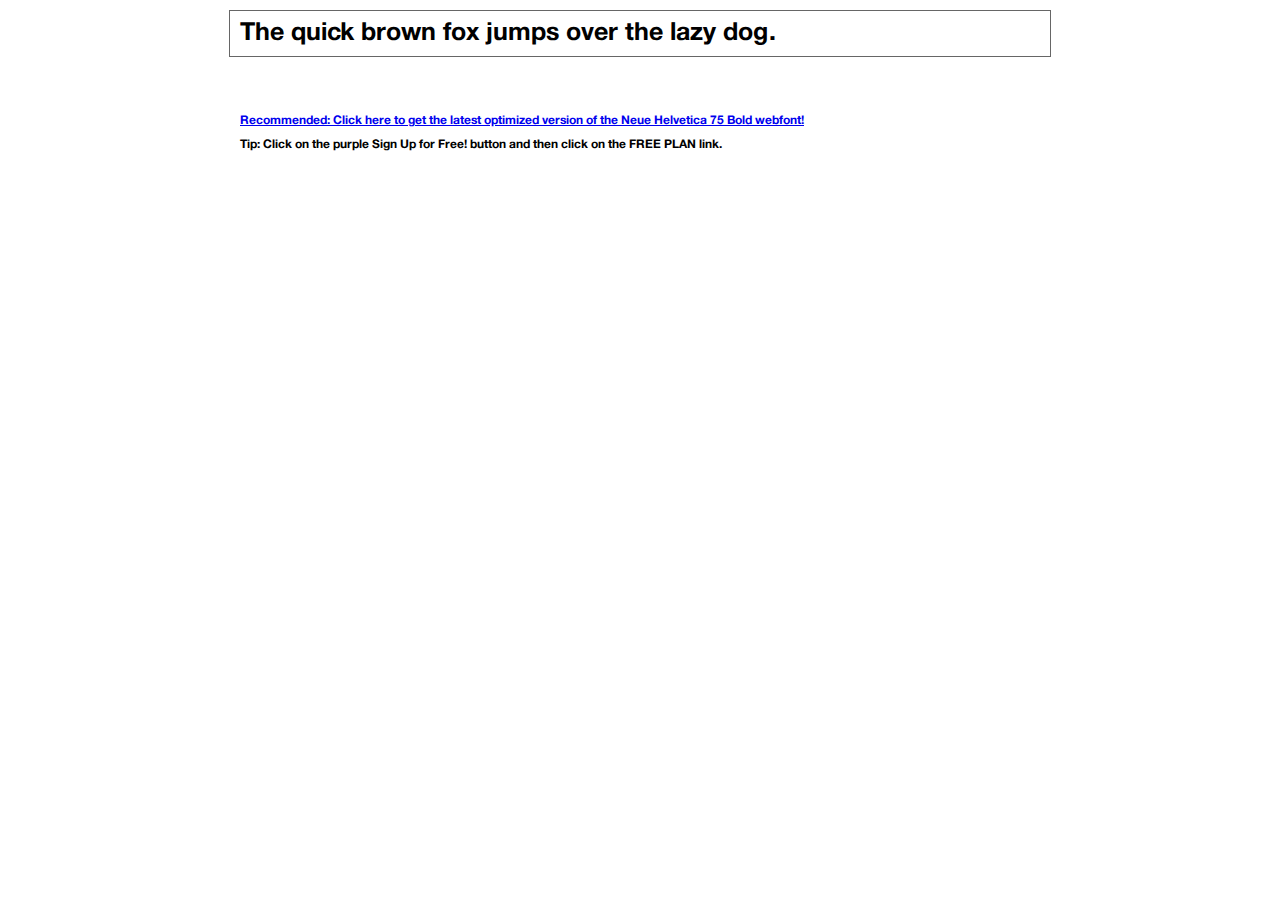
<file: font/Helvetica Neue CE 75 Bold/demo.html>
<!DOCTYPE html PUBLIC "-//W3C//DTD XHTML 1.0 Transitional//EN" "http://www.w3.org/TR/xhtml1/DTD/xhtml1-transitional.dtd">
<html xmlns="http://www.w3.org/1999/xhtml">
<head>
	<meta http-equiv="Content-Type" content="text/html; charset=utf-8" />
	<title>@font-face Demo</title>
	<link rel="stylesheet" href="fonts.css" type="text/css" charset="utf-8" />
	<style type="text/css">
	body {
		background-color:white;
		font-family:Verdana,Tahoma,Arial,Sans-Serif;
		color:black;
		font-size:12px;
	}

	.demo
	{
		font-family:'Conv_Helvetica Neue CE 75 Bold',Sans-Serif;
		width:800px;
		margin:10px auto;
		text-align:left;
		border:1px solid #666;
		padding:10px;
	}

	.hint
	{
		font-family:'Conv_Helvetica Neue CE 75 Bold',Sans-Serif;
		width:800px;
		margin:10px auto;
		text-align:left;
		border:1px;
		padding:10px;
	}
	</style>
</head>
<body>
	<div class="demo" style="font-size:25px">
		The quick brown fox jumps over the lazy dog.
	</div>


	<br>
	<br>
	<div class="hint">
		<a href="http://www.fonts.com/font/linotype/neue-helvetica/75-bold/web-font?SiteId=64">Recommended: Click here to get the latest optimized version of the Neue Helvetica 75 Bold webfont!</a><br /><br />
		Tip: Click on the purple <strong>Sign Up for Free!</strong> button and then click on the <strong>FREE PLAN</strong> link.
	</div>
</body>
</html>
</file>
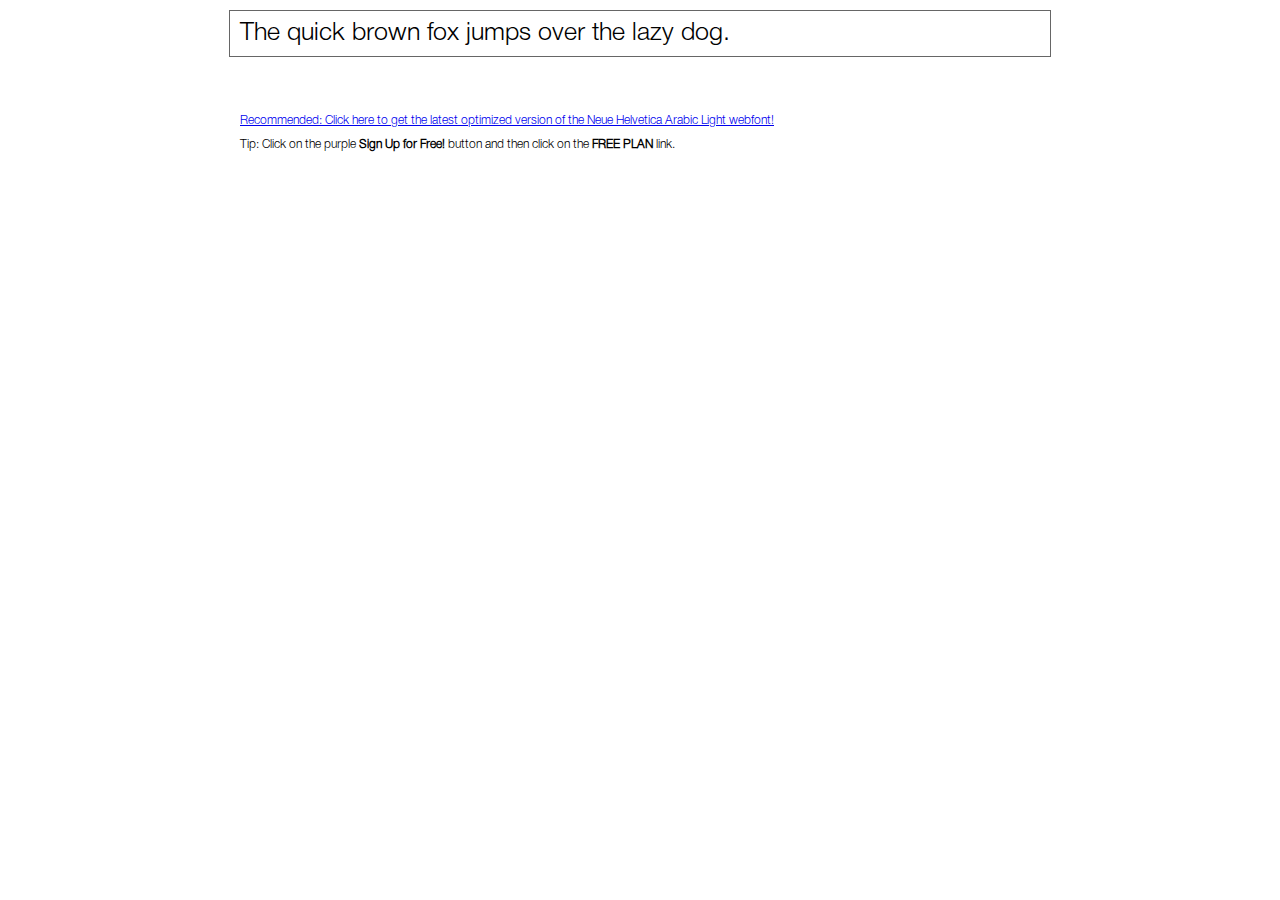
<file: font/helveticaneuecyr-light/demo.html>
<!DOCTYPE html PUBLIC "-//W3C//DTD XHTML 1.0 Transitional//EN" "http://www.w3.org/TR/xhtml1/DTD/xhtml1-transitional.dtd">
<html xmlns="http://www.w3.org/1999/xhtml">
<head>
	<meta http-equiv="Content-Type" content="text/html; charset=utf-8" />
	<title>@font-face Demo</title>
	<link rel="stylesheet" href="fonts.css" type="text/css" charset="utf-8" />
	<style type="text/css">
	body {
		background-color:white;
		font-family:Verdana,Tahoma,Arial,Sans-Serif;
		color:black;
		font-size:12px;
	}

	.demo
	{
		font-family:'Conv_helveticaneuecyr-light',Sans-Serif;
		width:800px;
		margin:10px auto;
		text-align:left;
		border:1px solid #666;
		padding:10px;
	}

	.hint
	{
		font-family:'Conv_helveticaneuecyr-light',Sans-Serif;
		width:800px;
		margin:10px auto;
		text-align:left;
		border:1px;
		padding:10px;
	}
	</style>
</head>
<body>
	<div class="demo" style="font-size:25px">
		The quick brown fox jumps over the lazy dog.
	</div>


	<br>
	<br>
	<div class="hint">
		<a href="http://www.fonts.com/font/linotype/neue-helvetica-arabic/light/web-font?SiteId=64">Recommended: Click here to get the latest optimized version of the Neue Helvetica Arabic Light webfont!</a><br /><br />
		Tip: Click on the purple <strong>Sign Up for Free!</strong> button and then click on the <strong>FREE PLAN</strong> link.
	</div>
</body>
</html>
</file>
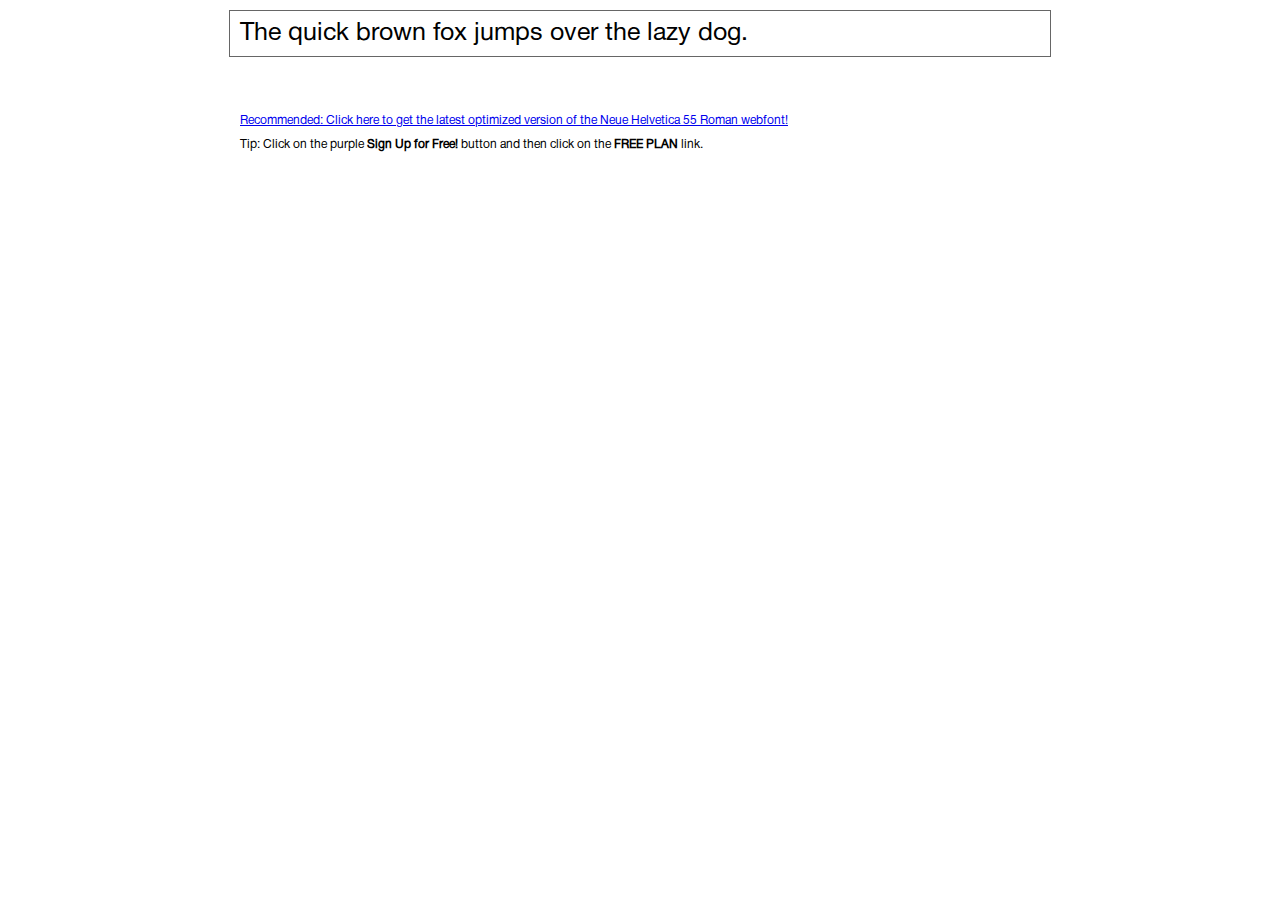
<file: font/helveticaneuecyr-roman/demo.html>
<!DOCTYPE html PUBLIC "-//W3C//DTD XHTML 1.0 Transitional//EN" "http://www.w3.org/TR/xhtml1/DTD/xhtml1-transitional.dtd">
<html xmlns="http://www.w3.org/1999/xhtml">
<head>
	<meta http-equiv="Content-Type" content="text/html; charset=utf-8" />
	<title>@font-face Demo</title>
	<link rel="stylesheet" href="fonts.css" type="text/css" charset="utf-8" />
	<style type="text/css">
	body {
		background-color:white;
		font-family:Verdana,Tahoma,Arial,Sans-Serif;
		color:black;
		font-size:12px;
	}

	.demo
	{
		font-family:'Conv_helveticaneuecyr-roman',Sans-Serif;
		width:800px;
		margin:10px auto;
		text-align:left;
		border:1px solid #666;
		padding:10px;
	}

	.hint
	{
		font-family:'Conv_helveticaneuecyr-roman',Sans-Serif;
		width:800px;
		margin:10px auto;
		text-align:left;
		border:1px;
		padding:10px;
	}
	</style>
</head>
<body>
	<div class="demo" style="font-size:25px">
		The quick brown fox jumps over the lazy dog.
	</div>


	<br>
	<br>
	<div class="hint">
		<a href="http://www.fonts.com/font/linotype/neue-helvetica/55-roman/web-font?SiteId=64">Recommended: Click here to get the latest optimized version of the Neue Helvetica 55 Roman webfont!</a><br /><br />
		Tip: Click on the purple <strong>Sign Up for Free!</strong> button and then click on the <strong>FREE PLAN</strong> link.
	</div>
</body>
</html>
</file>
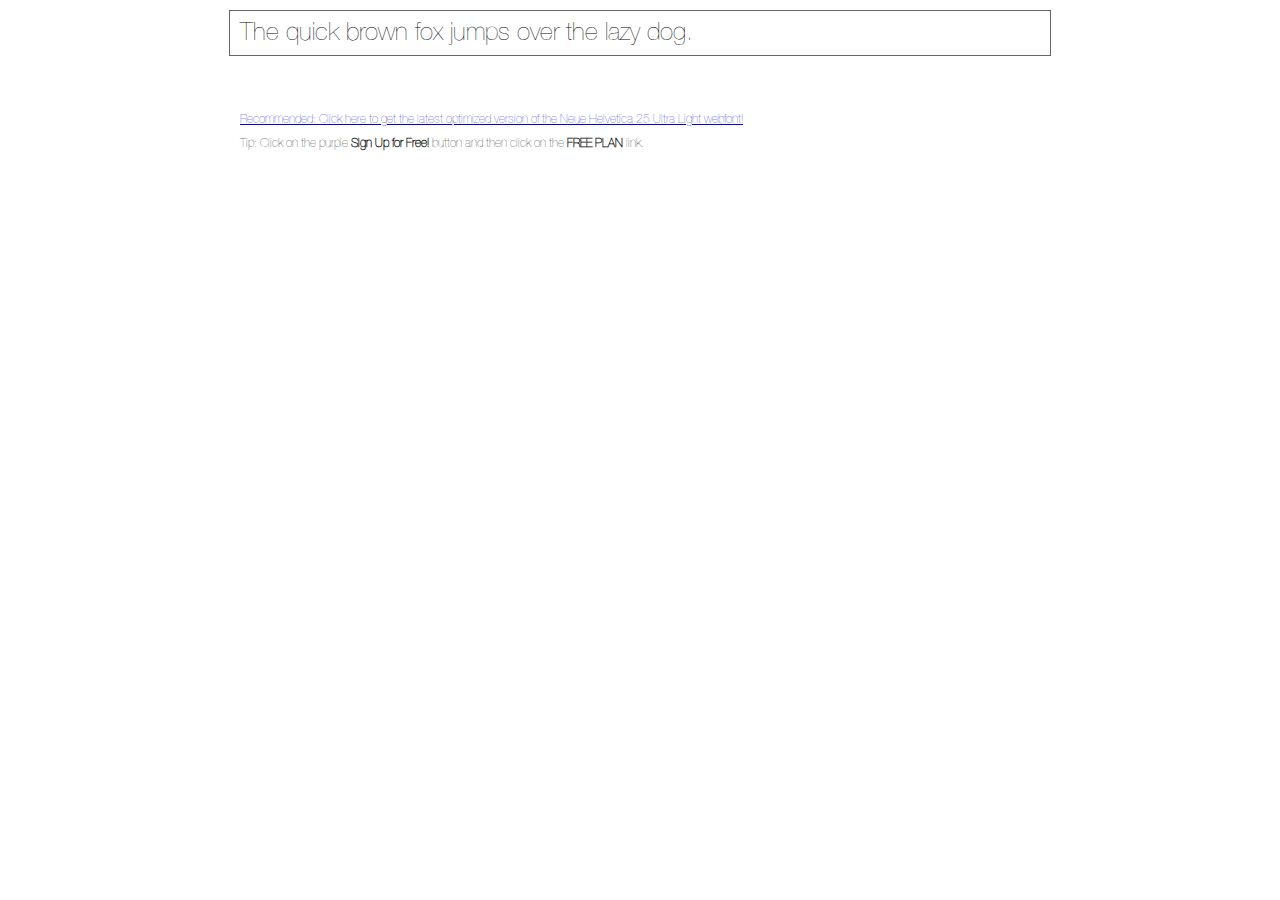
<file: font/helveticaneuecyr-ultralight/demo.html>
<!DOCTYPE html PUBLIC "-//W3C//DTD XHTML 1.0 Transitional//EN" "http://www.w3.org/TR/xhtml1/DTD/xhtml1-transitional.dtd">
<html xmlns="http://www.w3.org/1999/xhtml">
<head>
	<meta http-equiv="Content-Type" content="text/html; charset=utf-8" />
	<title>@font-face Demo</title>
	<link rel="stylesheet" href="fonts.css" type="text/css" charset="utf-8" />
	<style type="text/css">
	body {
		background-color:white;
		font-family:Verdana,Tahoma,Arial,Sans-Serif;
		color:black;
		font-size:12px;
	}

	.demo
	{
		font-family:'Conv_helveticaneuecyr-ultralight',Sans-Serif;
		width:800px;
		margin:10px auto;
		text-align:left;
		border:1px solid #666;
		padding:10px;
	}

	.hint
	{
		font-family:'Conv_helveticaneuecyr-ultralight',Sans-Serif;
		width:800px;
		margin:10px auto;
		text-align:left;
		border:1px;
		padding:10px;
	}
	</style>
</head>
<body>
	<div class="demo" style="font-size:25px">
		The quick brown fox jumps over the lazy dog.
	</div>


	<br>
	<br>
	<div class="hint">
		<a href="http://www.fonts.com/font/linotype/neue-helvetica/25-ultra-light/web-font?SiteId=64">Recommended: Click here to get the latest optimized version of the Neue Helvetica 25 Ultra Light webfont!</a><br /><br />
		Tip: Click on the purple <strong>Sign Up for Free!</strong> button and then click on the <strong>FREE PLAN</strong> link.
	</div>
</body>
</html>
</file>
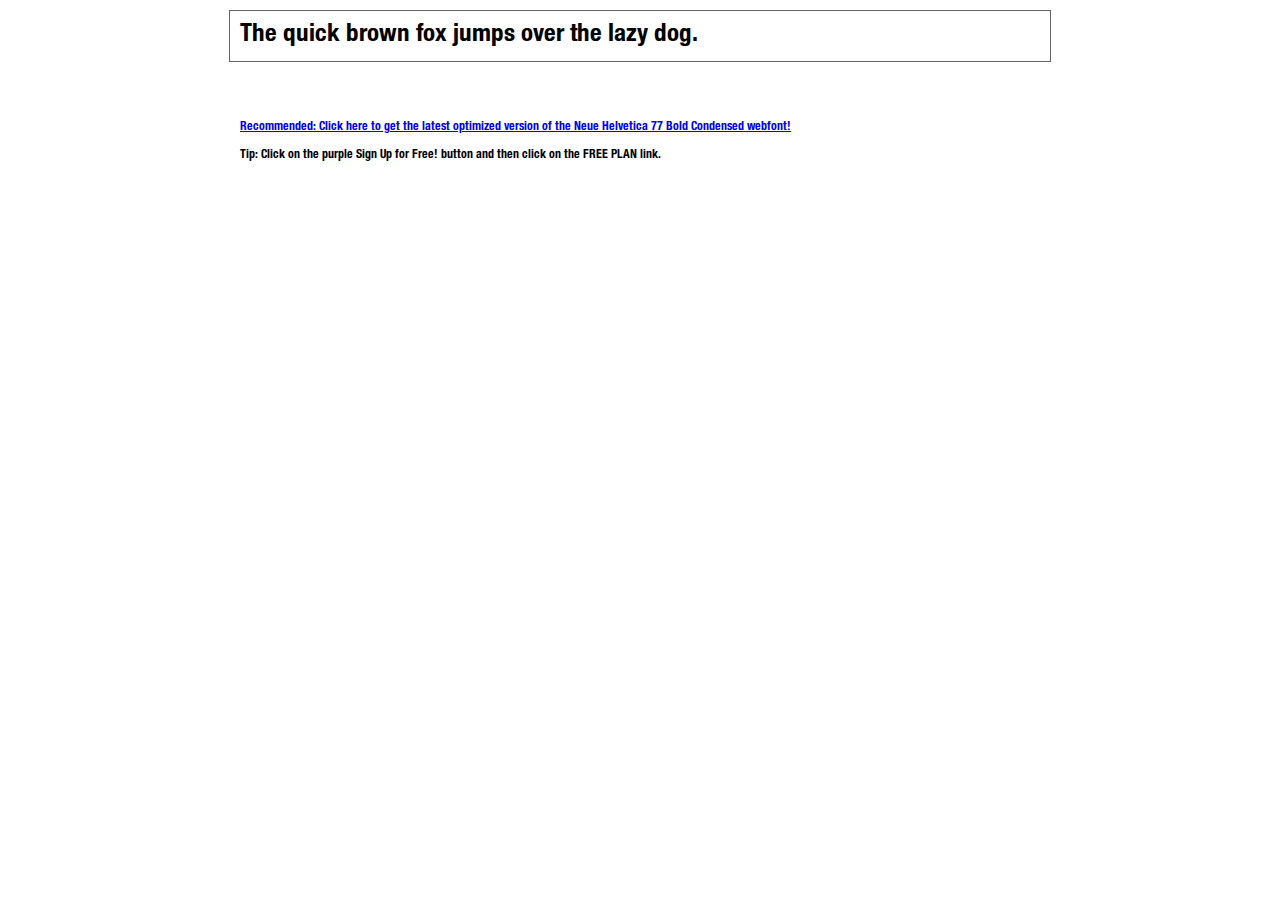
<file: font/HelveticaNeueLTPro-BdCn/demo.html>
<!DOCTYPE html PUBLIC "-//W3C//DTD XHTML 1.0 Transitional//EN" "http://www.w3.org/TR/xhtml1/DTD/xhtml1-transitional.dtd">
<html xmlns="http://www.w3.org/1999/xhtml">
<head>
	<meta http-equiv="Content-Type" content="text/html; charset=utf-8" />
	<title>@font-face Demo</title>
	<link rel="stylesheet" href="fonts.css" type="text/css" charset="utf-8" />
	<style type="text/css">
	body {
		background-color:white;
		font-family:Verdana,Tahoma,Arial,Sans-Serif;
		color:black;
		font-size:12px;
	}

	.demo
	{
		font-family:'Conv_HelveticaNeueLTPro-BdCn',Sans-Serif;
		width:800px;
		margin:10px auto;
		text-align:left;
		border:1px solid #666;
		padding:10px;
	}

	.hint
	{
		font-family:'Conv_HelveticaNeueLTPro-BdCn',Sans-Serif;
		width:800px;
		margin:10px auto;
		text-align:left;
		border:1px;
		padding:10px;
	}
	</style>
</head>
<body>
	<div class="demo" style="font-size:25px">
		The quick brown fox jumps over the lazy dog.
	</div>


	<br>
	<br>
	<div class="hint">
		<a href="http://www.fonts.com/font/linotype/neue-helvetica/77-bold-condensed/web-font?SiteId=64">Recommended: Click here to get the latest optimized version of the Neue Helvetica 77 Bold Condensed webfont!</a><br /><br />
		Tip: Click on the purple <strong>Sign Up for Free!</strong> button and then click on the <strong>FREE PLAN</strong> link.
	</div>
</body>
</html>
</file>
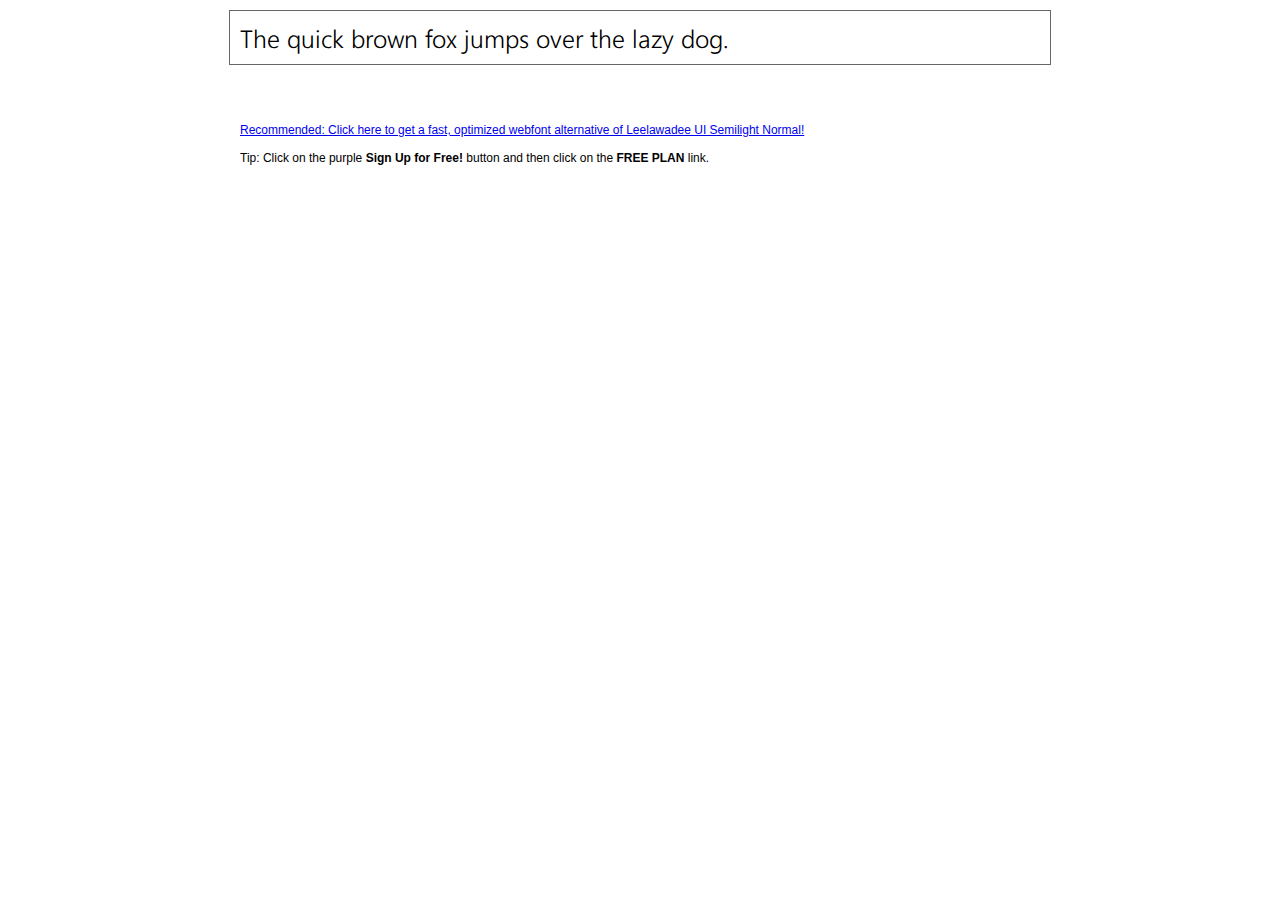
<file: font/LeelUIsl/demo.html>
<!DOCTYPE html PUBLIC "-//W3C//DTD XHTML 1.0 Transitional//EN" "http://www.w3.org/TR/xhtml1/DTD/xhtml1-transitional.dtd">
<html xmlns="http://www.w3.org/1999/xhtml">
<head>
	<meta http-equiv="Content-Type" content="text/html; charset=utf-8" />
	<title>@font-face Demo</title>
	<link rel="stylesheet" href="fonts.css" type="text/css" charset="utf-8" />
	<style type="text/css">
	body {
		background-color:white;
		font-family:Verdana,Tahoma,Arial,Sans-Serif;
		color:black;
		font-size:12px;
	}

	.demo
	{
		font-family:'Conv_LeelUIsl',Sans-Serif;
		width:800px;
		margin:10px auto;
		text-align:left;
		border:1px solid #666;
		padding:10px;
	}

	.hint
	{
		font-family:'Conv_Sansus Webissimo-Regular',Sans-Serif;
		width:800px;
		margin:10px auto;
		text-align:left;
		border:1px;
		padding:10px;
	}

	</style>
</head>
<body>
	<div class="demo" style="font-size:25px">
		The quick brown fox jumps over the lazy dog.
	</div>

	<br>
	<br>
	<div class="hint">
		<a href="http://www.font2web.com/searchfreewebfont.php?Leelawadee+UI+Semilight+Normal">Recommended: Click here to get a fast, optimized webfont alternative of Leelawadee UI Semilight Normal!</a><br><br>
		Tip: Click on the purple <strong>Sign Up for Free!</strong> button and then click on the <strong>FREE PLAN</strong> link.
	</div>

</body>
</html>
</file>
<file: font/Helvetica Neue CE 75 Bold/fonts.css>
/** Generated by FG **/
@font-face {
	font-family: 'Conv_Helvetica Neue CE 75 Bold';
	src: url('fonts/Helvetica Neue CE 75 Bold.eot');
	src: local('☺'), url('fonts/Helvetica Neue CE 75 Bold.woff') format('woff'), url('fonts/Helvetica Neue CE 75 Bold.ttf') format('truetype'), url('fonts/Helvetica Neue CE 75 Bold.svg') format('svg');
	font-weight: normal;
	font-style: normal;
}
</file>
<file: font/helveticaneuecyr-light/fonts.css>
/** Generated by FG **/
@font-face {
	font-family: 'Conv_helveticaneuecyr-light';
	src: url('fonts/helveticaneuecyr-light.eot');
	src: local('☺'), url('fonts/helveticaneuecyr-light.woff') format('woff'), url('fonts/helveticaneuecyr-light.ttf') format('truetype'), url('fonts/helveticaneuecyr-light.svg') format('svg');
	font-weight: normal;
	font-style: normal;
}
</file>
<file: font/helveticaneuecyr-roman/fonts.css>
/** Generated by FG **/
@font-face {
	font-family: 'Conv_helveticaneuecyr-roman';
	src: url('fonts/helveticaneuecyr-roman.eot');
	src: local('☺'), url('fonts/helveticaneuecyr-roman.woff') format('woff'), url('fonts/helveticaneuecyr-roman.ttf') format('truetype'), url('fonts/helveticaneuecyr-roman.svg') format('svg');
	font-weight: normal;
	font-style: normal;
}
</file>
<file: font/helveticaneuecyr-ultralight/fonts.css>
/** Generated by FG **/
@font-face {
	font-family: 'Conv_helveticaneuecyr-ultralight';
	src: url('fonts/helveticaneuecyr-ultralight.eot');
	src: local('☺'), url('fonts/helveticaneuecyr-ultralight.woff') format('woff'), url('fonts/helveticaneuecyr-ultralight.ttf') format('truetype'), url('fonts/helveticaneuecyr-ultralight.svg') format('svg');
	font-weight: normal;
	font-style: normal;
}
</file>
<file: font/HelveticaNeueLTPro-BdCn/fonts.css>
/** Generated by FG **/
@font-face {
	font-family: 'Conv_HelveticaNeueLTPro-BdCn';
	src: url('fonts/HelveticaNeueLTPro-BdCn.eot');
	src: local('☺'), url('fonts/HelveticaNeueLTPro-BdCn.woff') format('woff'), url('fonts/HelveticaNeueLTPro-BdCn.ttf') format('truetype'), url('fonts/HelveticaNeueLTPro-BdCn.svg') format('svg');
	font-weight: normal;
	font-style: normal;
}
</file>
<file: font/LeelUIsl/fonts.css>
/** Generated by FG **/
@font-face {
	font-family: 'Conv_LeelUIsl';
	src: url('fonts/LeelUIsl.eot');
	src: local('☺'), url('fonts/LeelUIsl.woff') format('woff'), url('fonts/LeelUIsl.ttf') format('truetype'), url('fonts/LeelUIsl.svg') format('svg');
	font-weight: normal;
	font-style: normal;
}
</file>
